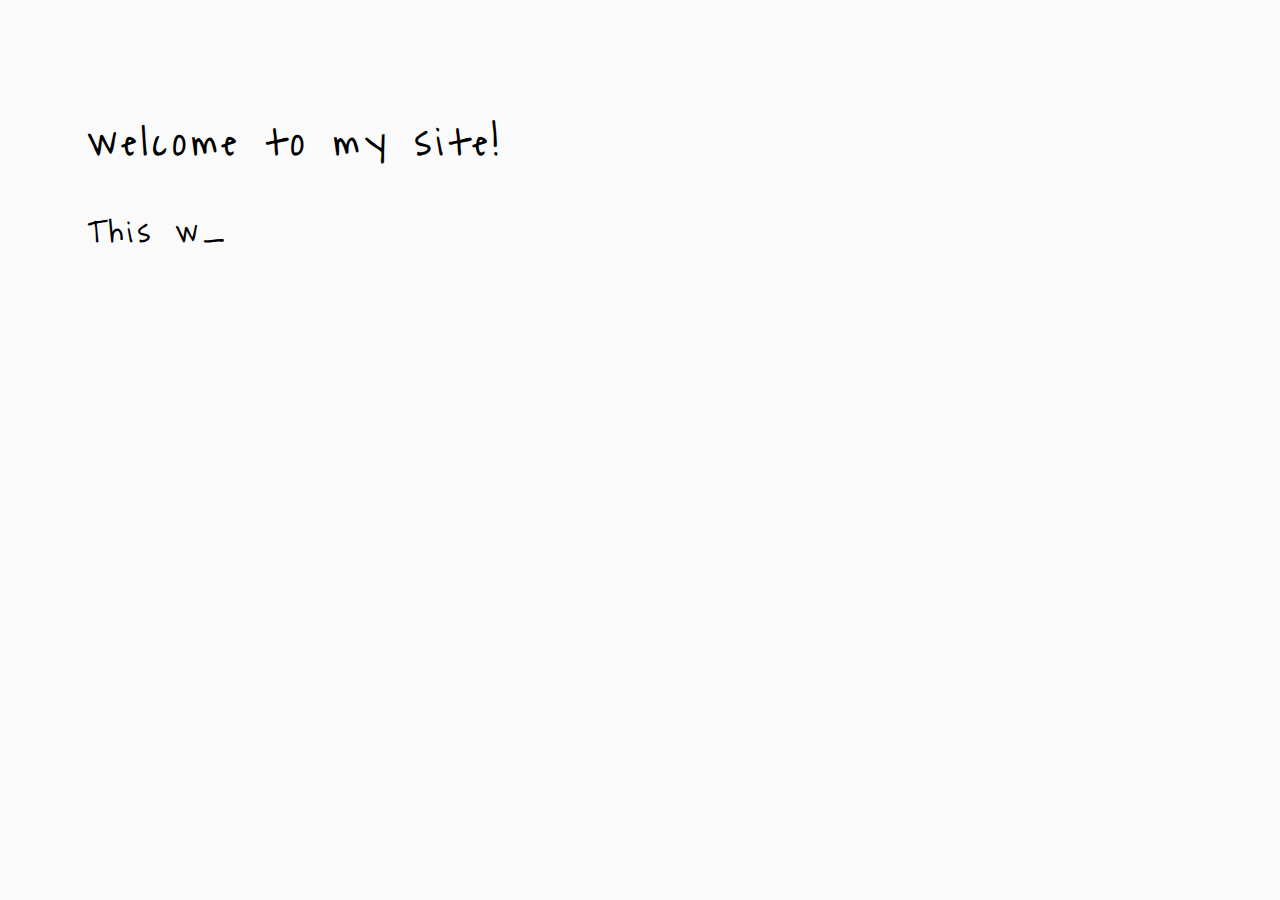
<file: typing.html>
<link href="https://fonts.googleapis.com/css?family=Waiting+for+the+Sunrise" rel="stylesheet" type="text/css"/>
<link rel="stylesheet" type="text/css" href="css/style.css">

<body class="typing">
  <h1>welcome to my site!</h1>
  <div id="typedtext"></div>
</body>

<script>
// set up text to print, each item in array is new line
var aText = new Array(
"This would be cool if I had something to say",
"oh well : )"
);
var iSpeed = 100; // time delay of print out
var iIndex = 0; // start printing array at this posision
var iArrLength = aText[0].length; // the length of the text array
var iScrollAt = 20; // start scrolling up at this many lines

var iTextPos = 0; // initialise text position
var sContents = ''; // initialise contents variable
var iRow; // initialise current row

function typewriter()
{
 sContents =  ' ';
 iRow = Math.max(0, iIndex-iScrollAt);
 var destination = document.getElementById("typedtext");

 while ( iRow < iIndex ) {
  sContents += aText[iRow++] + '<br />';
 }
 destination.innerHTML = sContents + aText[iIndex].substring(0, iTextPos) + "_";
 if ( iTextPos++ == iArrLength ) {
  iTextPos = 0;
  iIndex++;
  if ( iIndex != aText.length ) {
   iArrLength = aText[iIndex].length;
   setTimeout("typewriter()", 500);
  }
 } else {
  setTimeout("typewriter()", iSpeed);
 }
}


typewriter();
</script>
</file>
<file: css/style.css>
body {
  background-color: #fafafa;
}

nav {
  font-family: 'Waiting for the Sunrise', cursive;
  font-size:20px;
}

nav a {
  color: #111;
}

nav a:hover {
  color: #333 !important;
}

nav .spacer {
  margin: 10px;
}

nav img {
  height: 180%;
}

.typing {
  font-family: 'Waiting for the Sunrise', cursive;
  font-size:30px;
  padding: 100px 80px;
  letter-spacing: 6px;
  font-weight: bold;
}

.typing h1 {
  margin-bottom: 30px;
  font-size:40px;
}

.section1 {
  height: 500px;
  background-color: #fafafa;
}


.container {
  display: flex;
  justify-content: space-between;
}

.item {
  font-family: 'Waiting for the Sunrise', cursive;
  margin-top: 40px;
  flex-grow: 1;
  height: 400px;
  display: flex;
  align-items: center;
  justify-content: center;
}

.item-img {
  flex: 2;
}

.item-text {
  flex: 3;
}

.item + .item {
  margin-left: 10%;
}

.em {
  color: black;
  font-weight: bold;
}

.about-text {
  color: #222;
  /* margin: 20px; */
  font-size:20px;
}
</file>
